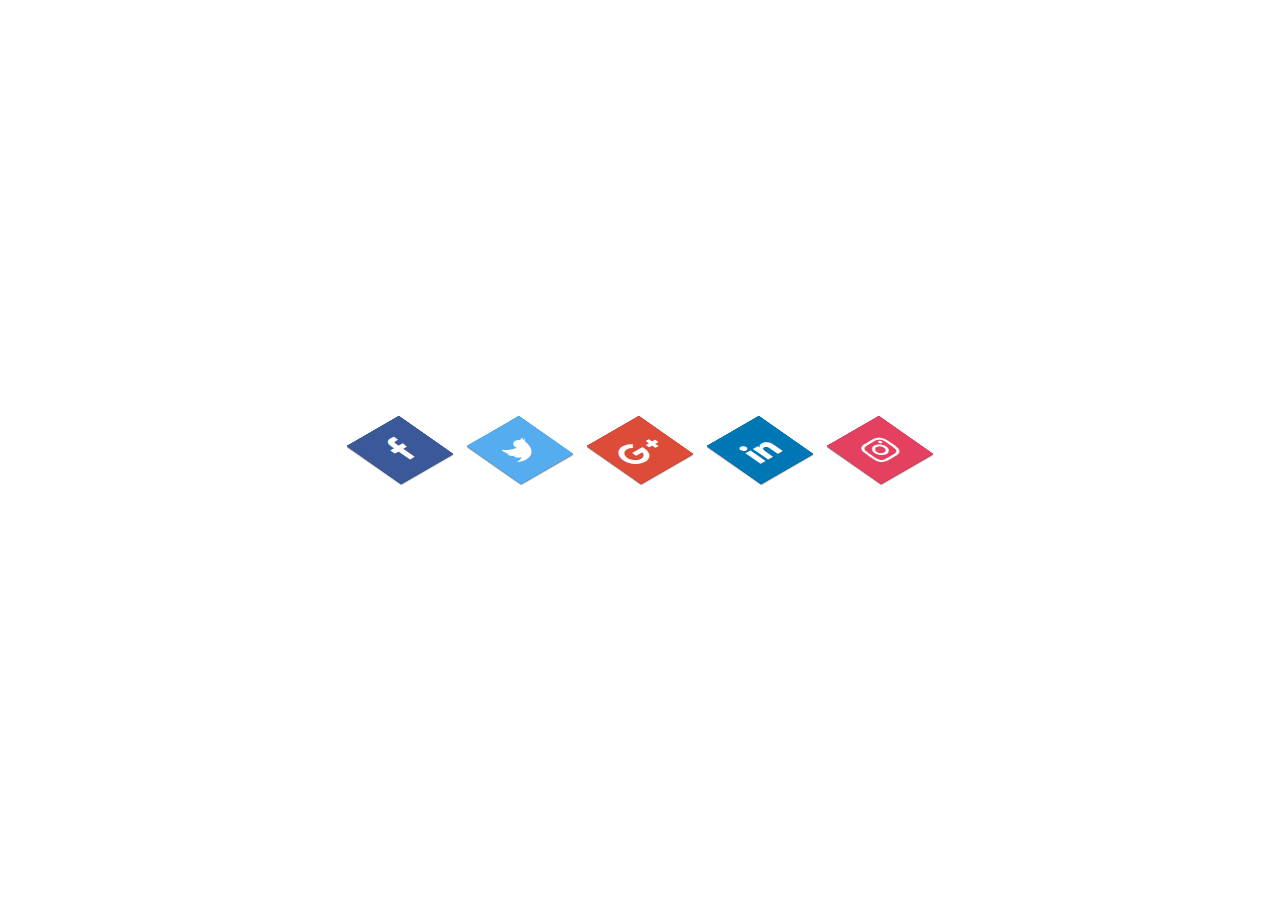
<file: Desafios/dia 1/index.html>
<!DOCTYPE html>
<html lang="en">
<head>
    <meta charset="UTF-8">
    <meta name="viewport" content="width=device-width, initial-scale=1.0">
    <title>Desafio 1</title>
    <link rel="stylesheet" href="style.css">
    <link rel="stylesheet" href="https://stackpath.bootstrapcdn.com/font-awesome/4.7.0/css/font-awesome.min.css" integrity="sha384-wvfXpqpZZVQGK6TAh5PVlGOfQNHSoD2xbE+QkPxCAFlNEevoEH3Sl0sibVcOQVnN" crossorigin="anonymous">
</head>
<body>
    <div class="container">
        <div class="boxes" >
            <div class="icons fb"></div>
            <div class="icons fb"></div>
            <div class="icons fb"></div>
            <div class="icons fb"></div>
            <div class="icons fb fa fa-facebook"></div>
        </div>
        <div class="boxes" >
            <div class="icons twitter"></div>
            <div class="icons twitter"></div>
            <div class="icons twitter"></div>
            <div class="icons twitter"></div>
            <div class="icons twitter fa fa-twitter"></div>
        </div>
        <div class="boxes" >
            <div class="icons gmail"></div>
            <div class="icons gmail"></div>
            <div class="icons gmail"></div>
            <div class="icons gmail"></div>
            <div class="icons gmail fa fa-google-plus"></div>
        </div>
        <div class="boxes" >
            <div class="icons linkdin"></div>
            <div class="icons linkdin"></div>
            <div class="icons linkdin"></div>
            <div class="icons linkdin"></div>
            <div class="icons linkdin fa fa-linkedin"></div>
        </div>
        <div class="boxes" >
            <div class="icons insta"></div>
            <div class="icons insta"></div>
            <div class="icons insta"></div>
            <div class="icons insta"></div>
            <div class="icons insta fa fa-instagram"></div>
        </div>
    </div>
</body>
</html>
</file>
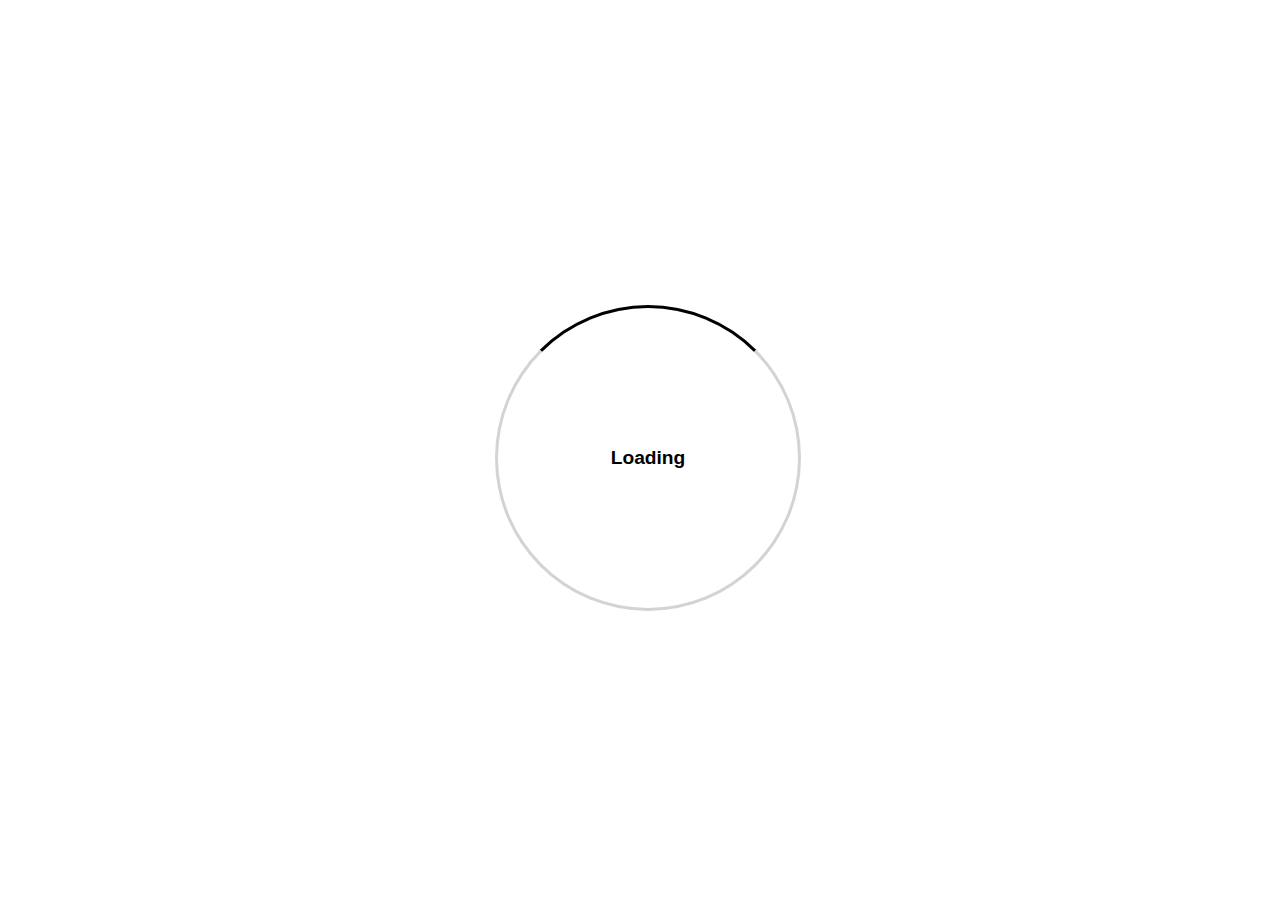
<file: Desafios/dia 2/index.html>
<!DOCTYPE html>
<html lang="en">
<head>
    <meta charset="UTF-8">
    <meta name="viewport" content="width=device-width, initial-scale=1.0">
    <title>Desafio 2</title>
    <link rel="stylesheet" href="style.css">
</head>
<body>
    <div class="container">
        <div class="loading"></div>
        <div class="word"> Loading</div>
    </div>
    
</body>
</html>
</file>
<file: Desafios/dia 1/style.css>
*{
    height: 100%;
    width: 100%;
    margin: 0;
    justify-content: center;
    align-items: center;
}

.container{
    display: flex;
}

.icons{
    position: absolute;
    transform: rotate(-30deg) skew(25deg);
    box-shadow: -1px 1px 1px rgba(0,0,0,.1);
    display: flex !important;
    justify-content: center;
    align-items: center;
    font-size: 30px !important;
    color: #fff;
    transition: transform 0.2s;
    
}

.boxes{
    position: relative;
    height: 60px;
    width: 60px;
    margin: 30px;
}

.boxes:hover .icons:nth-child(1){
    opacity: 0.2;
}

.boxes:hover .icons:nth-child(2){
    transform: rotate(-30deg) skew(25deg) translate(10px, -10px);
    opacity: 0.4;
}

.boxes:hover .icons:nth-child(3){
    transform: rotate(-30deg) skew(25deg) translate(20px, -20px);
    opacity: 0.6;
}
.boxes:hover .icons:nth-child(4){
    transform: rotate(-30deg) skew(25deg) translate(30px, -30px);
    opacity: 0.8;
}
.boxes:hover .icons:nth-child(5){
    transform: rotate(-30deg) skew(25deg) translate(40px, -40px);
    opacity: 1;
}

.fb{
    background: #3b5999;
}

.twitter{
    background: #55acee;
}

.gmail{
    background: #dd4b39;
}

.linkdin{
    background: #0077b5;
}

.insta{
    background: #e4405f;
}
</file>
<file: Desafios/dia 2/style.css>
*{
    width: 100%;
    height: 100%;
    justify-content: center;
    align-items: center;
}

.container{
    position: relative;
    display: flex;
    align-items: center;
    justify-content: center;
    
}

.loading{
    position: absolute;
    border-radius: 50%;
    border: 3px solid lightgrey;
    border-top: 3px solid black; ;
    width: 300px;
    height: 300px;
    display: flex;
    align-items: center;
    justify-content: center;
    animation: infiniteRotate 1s linear infinite;
}

.word{
    display: flex;
    position: absolute;
    font-family: -apple-system, BlinkMacSystemFont, 'Segoe UI', Roboto, Oxygen, Ubuntu, Cantarell, 'Open Sans', 'Helvetica Neue', sans-serif;
    font-size: larger;
    font-weight: bold;
}

@keyframes infiniteRotate{
    from{
        -webkit-transform:rotate(0deg);
    }
    to{
        -webkit-transform:rotate(360deg);
    }
}
</file>
